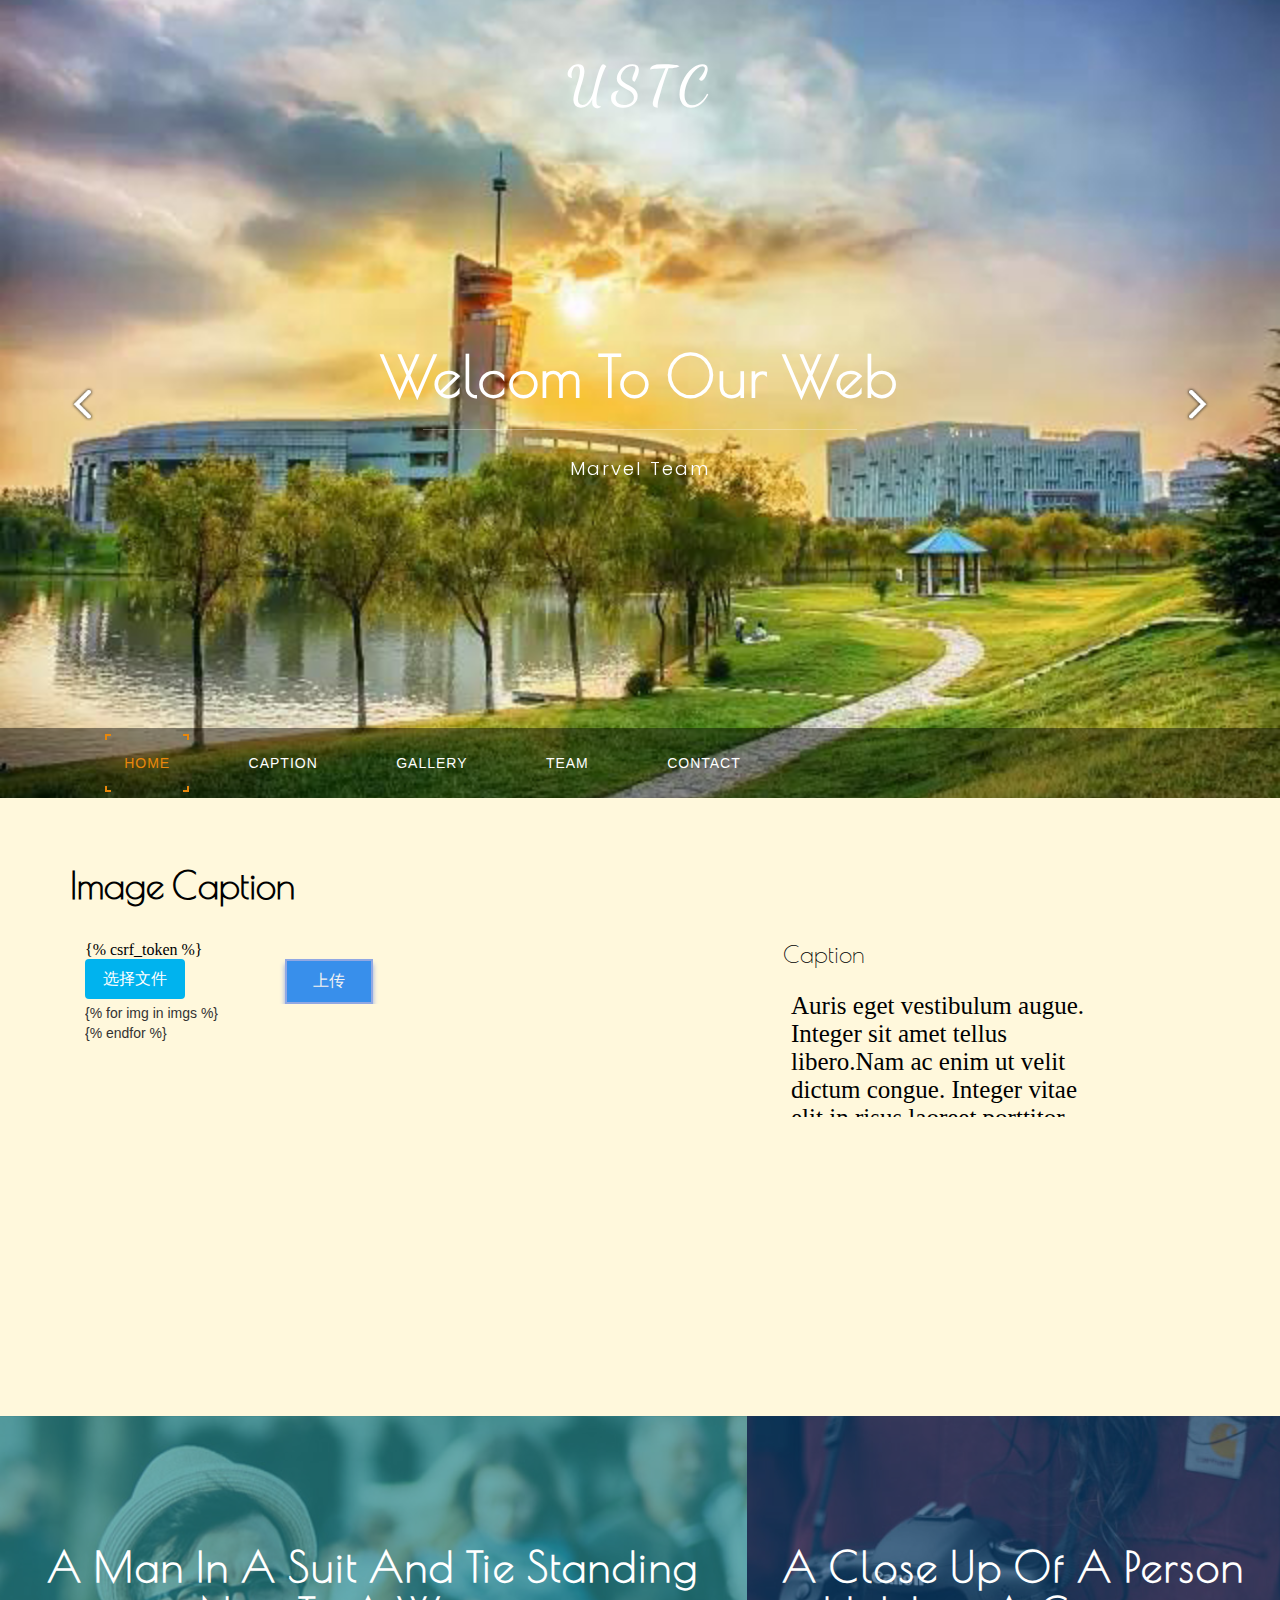
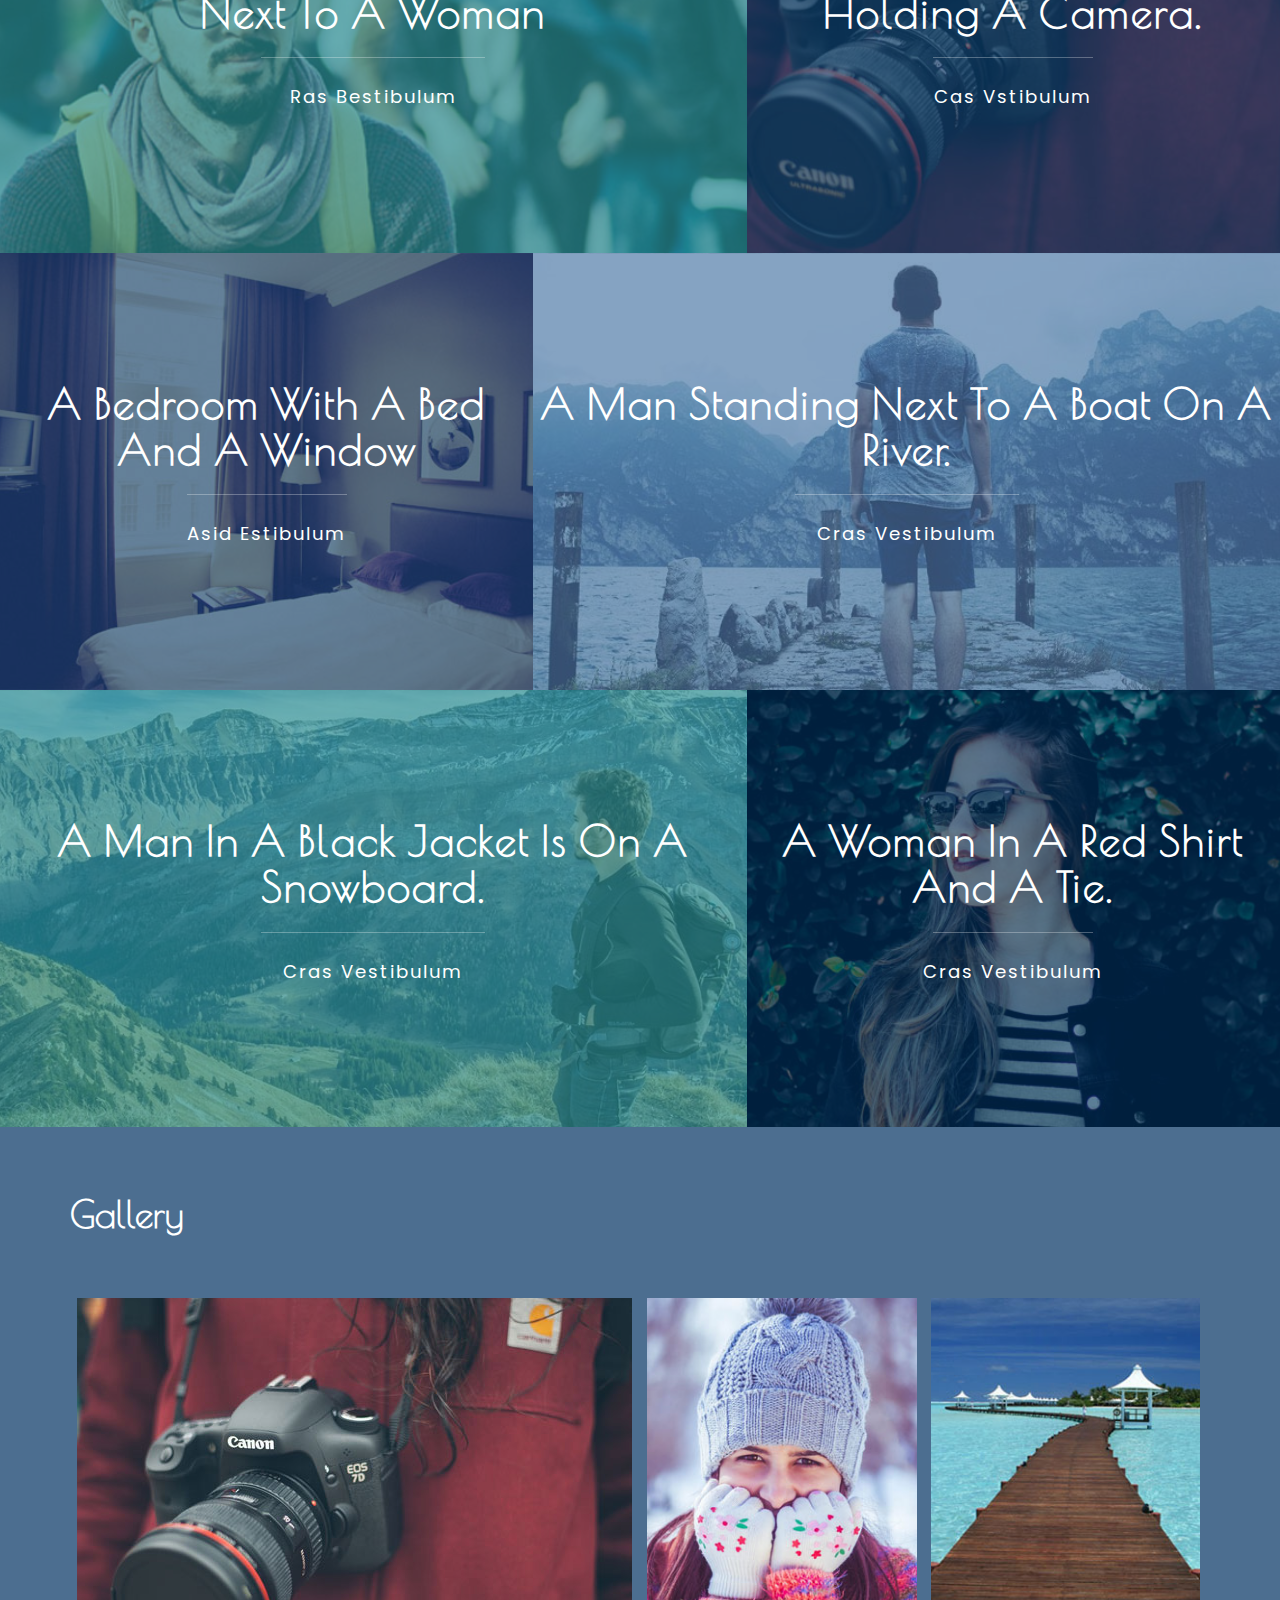
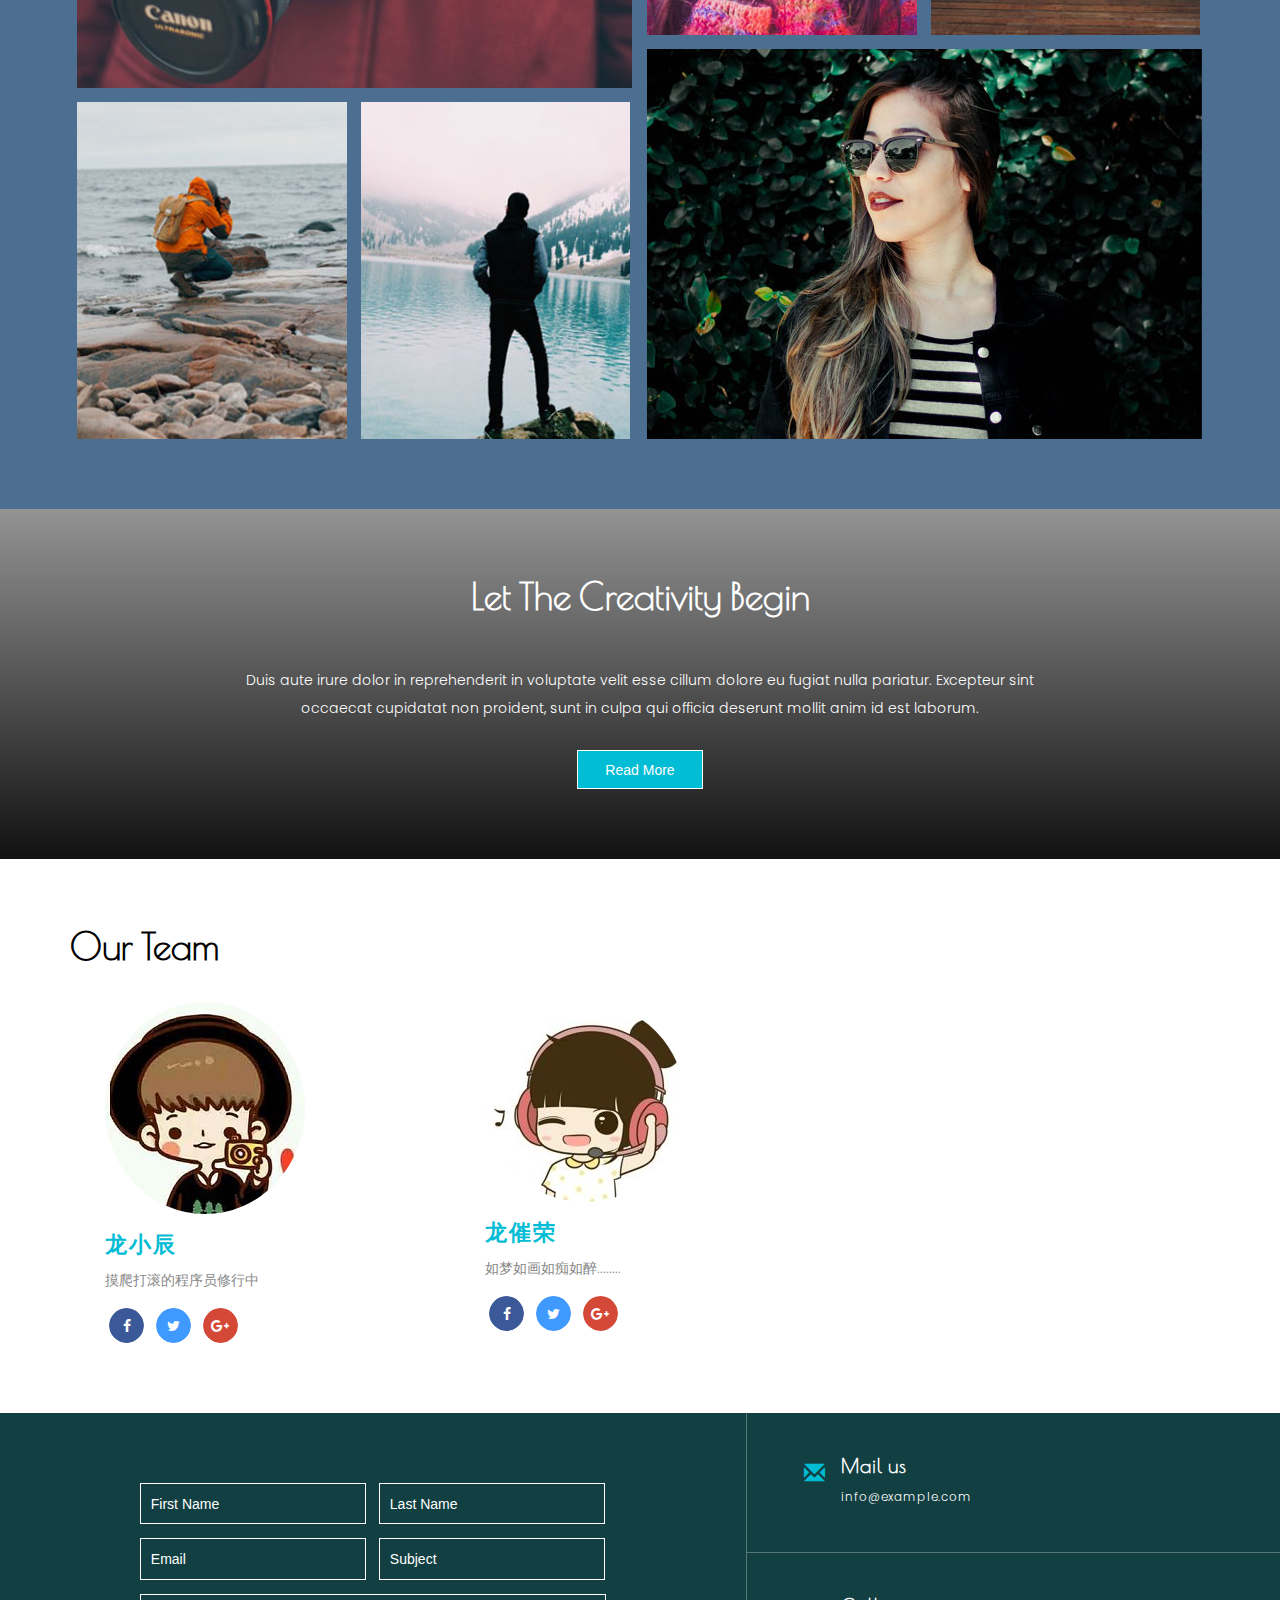
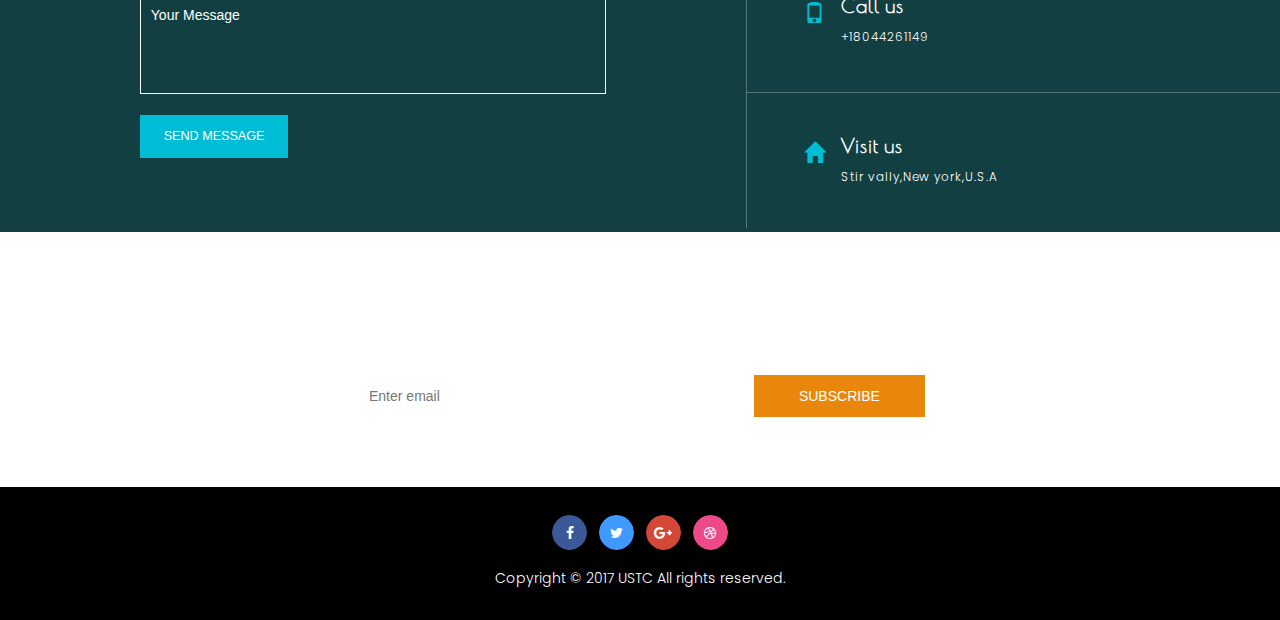
<file: website/templates/index.html>
<!DOCTYPE html>
<html lang="en">
<head>
<title>Home</title>
<!-- custom-theme -->
<meta name="viewport" content="width=device-width, initial-scale=1">
<meta http-equiv="Content-Type" content="text/html; charset=utf-8" />
<meta name="keywords" content="" />
<script type="application/x-javascript"> addEventListener("load", function() { setTimeout(hideURLbar, 0); }, false);
		function hideURLbar(){ window.scrollTo(0,1); } </script>
<!-- //custom-theme -->
<script type="text/javascript" src="../static/js/jquery-1.11.1.min.js"></script>
<!-- stylesheet -->
<link href="../static/css/bootstrap.css" rel="stylesheet" type="text/css" media="all" />
<link href="../static/css/style.css" rel="stylesheet" type="text/css" media="all" />
<!-- //stylesheet -->
<!-- online fonts -->
<link href="http://fonts.googleapis.com/css?family=Poiret+One" rel="stylesheet">
<link href="http://fonts.googleapis.com/css?family=Dancing+Script" rel="stylesheet">
<link href="http://fonts.googleapis.com/css?family=Poppins:300,400,500,600,700" rel="stylesheet">
<!-- //online fonts -->
<!-- font-awesome-icons -->
<link href="../static/css/font-awesome.css" type="text/css" rel="stylesheet">
<!-- //font-awesome-icons -->
</head>
<body>
<div class="agileits_main">
<!-- header -->
<div class="w3_agile_logo">
	<h1 class="text-center"><a href="index.html">USTC</a></h1>
</div>
<!-- banner -->
<div class="w3_banner" >
	<div class="container">
		<div class="slider">
			<div class="callbacks_container">
			   <ul class="rslides callbacks callbacks1" id="slider4">
					<li>	
						<div class="banner_text_w3layouts">
							<h3>Welcom To Our Web</h3>
							<span> </span>
							<p>Marvel Team</p>
						</div>
					</li>
					 <li>	
						<div class="banner_text_w3layouts">
							<h3>Let's Start Image Caption</h3>
							<span> </span>
							<p>Marvel Team</p>
						</div>
					</li>
					 <li>	
						<div  class="banner_text_w3layouts" >
							<h3>Let's do something fun</h3>
							<span> </span>
							<p>Marvel Team</p>
						</div>
					</li>
				</ul>
			</div>
		  <script src="../static/js/responsiveslides.min.js"></script>
		  <script>
				//You can also use "$(window).load(function() {"
				$(function () {
				  // Slideshow 4
				  $("#slider4").responsiveSlides({
					auto: true,
					pager:true,
					nav:true,
					speed: 500,
					namespace: "callbacks",
					before: function () {
					  $('.events').append("<li>before event fired.</li>");
					},
					after: function () {
					  $('.events').append("<li>after event fired.</li>");
					}
				  });

				});
		 	</script>
	   </div>
	</div>   
</div>
<!-- menu -->
<nav class="navbar navbar-inverse ">
	<div class="container">
		<button type="button" class="navbar-toggle" data-toggle="collapse" data-target="#bs-example-navbar-collapse-1">
				<span class="sr-only">Toggle navigation</span>
				<span class="icon-bar"></span>
				<span class="icon-bar"></span>
				<span class="icon-bar"></span>
		</button>
	<div class="collapse navbar-collapse top-nav w3l" id="bs-example-navbar-collapse-1">
		<ul class="nav navbar-nav linkEffects linkHoverEffect_11 custom-menu">
			<li class="agile_active"><a href="index.html" class="scroll"><span>home</span></a></li>
			<li><a href="#about" class="scroll"><span>caption</span></a></li>
			<li><a href="#gallery" class="scroll"><span>gallery </span></a></li>
			<li><a href="#team" class="scroll"><span>team</span></a></li>
			<li><a href="#contact" class="scroll"><span>Contact</span></a></li>
		</ul>
	</div>
	</div>
</nav>
<!-- //menu -->
  </div>	
<!-- //banner -->	

<!-- about -->

<script ype="text/javascript">
   function load(){ 
    $.getJSON("../static/vis.json",function(data){
    var str = data[0].caption
       document.getElementById("caption").innerHTML=str;
       });
    } 
	var t1 = window.setInterval(load,1000); 
    var t2 = window.setInterval("load()",3000); 
</script>

<div style="background:#FFF8DC;">    
<div class="about_agileinfo" id="about">
  <div class="container">
      <h3 class="title">Image Caption</h3>
	  <div class="about_main">
		  <div class="col-md-7 col-sm-7 col-xs-7 ">
			  <iframe src="uploadimg.html" width="600px" height="400px" scrolling="no" frameborder="no"></iframe>
		  </div>
		  <div class="col-md-4 col-sm-4 col-xs-4 about_text_w3l" >
		    <h3>Caption</h3>
          <iframe src="caption.html" width="100%" height="100%" scrolling="no" frameborder="no"></iframe>
			<!--P style="font-size:20px" id="caption">Auris eget vestibulum augue. Integer sit amet tellus libero.Nam ac enim ut velit dictum congue. Integer vitae elit in risus laoreet porttitor non nec enim. Donec nec sapien odio. Nullam dictum, elit maximus vulputate venenatis, neque velit tincidunt mauris, ac facilisis ligula mi et neque. Vivamus ut felis sem. In eget diam lorem. Aliquam tincidunt. Aliquam venenatis  non orci egestas cursus. Phasellus venenatis blandit odio, in tincidunt ex trist.Integer sit amet tellus libero.Nam ac enim ut velit dictum congue. Integer vitae elit in risus laoreet porttitor non nec enim.
			</P-->
		  </div>
		  <div class="clearfix"></div>
	  </div>	  
  </div>
 </div> 
<!-- //about -->
</div>    
    
<!-- home -->
<div class="home_ w3layouts">
 <div class="home_grids_w3">
  <div class="home_main">
	   <div class="col-md-7 col-sm-7 col-xs-7 img1 img-grid">
		   <div class="img_text_w3ls text-center">
				<h4>a man in a suit and tie standing next to a woman</h4>
				<span> </span>
				<p>Ras Bestibulum </p>
			</div>
		</div>
		<div class="col-md-5 img2 col-sm-5 col-xs-5 img-grid">
		    <div class="img_text_w3ls text-center">
				<h4>a close up of a person holding a camera.</h4>
				<span> </span>
				<p>Cas vstibulum </p>
			  </div>
		</div>
		<div class="clearfix"></div>
	</div>
  <div class="home_main">
	   <div class="col-md-5 col-sm-5 col-xs-5 img3 img-grid ">
		    <div class="img_text_w3ls text-center">
				<h4>a bedroom with a bed and a window</h4>
				<span> </span>
				<p>Asid Estibulum </p>
			  </div>
		</div>
	  <div class="col-md-7 col-sm-7 col-xs-7 img4 img-grid">
		    <div class="img_text_w3ls text-center">
				<h4>a man standing next to a boat on a river.</h4>
				<span> </span>
				<p>Cras vestibulum </p>
			</div>
	 </div>
	<div class="clearfix"></div>
  </div>
   <div class="home_main">
	   <div class="col-md-7 col-sm-7 col-xs-7 img-grid  img5">
		  <div class="img_text_w3ls text-center">
				<h4>a man in a black jacket is on a snowboard.</h4>
				<span> </span>
				<p>Cras vestibulum </p>
		  </div>
		 </div>
		<div class="col-md-5 col-sm-5 col-xs-5 img-grid img6">
		  <div class="img_text_w3ls text-center">
				<h4>a woman in a red shirt and a tie.</h4>
				<span> </span>
				<p>Cras vestibulum </p>
		  </div>
		 </div>
		<div class="clearfix"></div>
  </div>
</div>
</div>
<!-- //home -->
    
<!-- gallery -->
<div class="gallery_wthree" id="gallery">
 <div class="container">
      <h3 class="title">gallery</h3>
	  <div class="gallery_grid agileits_w3layouts">
	    <div class="col-md-6  col-sm-6 col-xs-6 grid_w3">
			<div class="grid-1">
				<a class="cm-overlay" href="../static/images/2.jpg">
					<img src="../static/images/2.jpg" alt=" " class="img-responsive" />
					 <div class="w3agile-text w3agile-text-smal1">
						<h5>a close up of a person holding a camera</h5>
					</div>
				</a>
			</div>
			 <div class="sub_grid gallery_w3l">
				   <div class="col-md-6 col-sm-6 col-xs-6 grid-1 grid-c grid_w3l">
						<a class="cm-overlay" href="../static/images/14.jpg">
							<img src="../static/images/14.jpg" alt=" " class="img-responsive" />
							<div class="w3agile-text w3agile-text-small">
								<h5>a man on a beach with a surfboard</h5>
					        </div>
						</a>
					</div>
				   <div class="col-md-6 col-sm-6 col-xs-6 grid-1 grid-b grid_w3l">
					 	<a class="cm-overlay" href="../static/images/13.jpg">
							<img src="../static/images/13.jpg" alt=" " class="img-responsive" />
							<div class="w3agile-text w3agile-text-smal1">
								<h5>a man standing on a snow covered slope</h5>
							</div>
						</a>
					</div>
				   <div class="clearfix"></div>
			 </div>  
        </div>
		<div class="col-md-6 col-sm-6 col-xs-6 grid_w3">
		   <div class="sub_grid">
			   <div class="col-md-6 col-sm-6 col-xs-6 grid-1 grid-c grid_w3l">
          			<a class="cm-overlay" href="../static/images/15.jpg">
						<img src="../static/images/15.jpg" alt=" " class="img-responsive" />
						<div class="w3agile-text w3agile-text-small">
							<h5>a little girl wearing a pink hat and holding a teddy bear</h5>
						</div>
					</a>
			   </div>
			   <div class="col-md-6 col-sm-6 col-xs-6 grid-1 grid-d grid_w3l">
					<a class="cm-overlay" href="../static/images/16.jpg">
						<img src="../static/images/16.jpg" alt=" " class="img-responsive" />
						<div class="w3agile-text w3agile-text-smal1">
							<h5>a beach with a boat on the water</h5>
						</div>
					</a>
				</div>
				 <div class="clearfix"></div>
			   </div>
		    <div class="grid-1 grid-2">
				<a class="cm-overlay" href="../static/images/7.jpg">
					<img src="../static/images/7.jpg" alt=" " class="img-responsive" />
					<div class="w3agile-text w3agile-text-smal1">
							<h5>a woman in a red shirt and a tie</h5>
					</div>
				</a>
		    </div>
		   <div class="clearfix"></div>
		</div>
		<div class="clearfix"></div>
	  </div>	
</div>
</div>
<!-- //gallery -->
<!-- Tooltip -->
<div class="tooltip-content">
	<div class="modal fade features-modal" id="myModal" tabindex="-1" role="dialog" aria-hidden="true">
		<div class="modal-dialog modal-md">
			<div class="modal-content">
				<div class="modal-header">
					<button type="button" class="close" data-dismiss="modal" aria-hidden="true">&times;</button>
					<h2 class="modal-title text-center">candid</h2>
				</div>
				<div class="modal-body">
					<img src="../static/images/7.jpg" alt="image">
					<p>Fusce et congue nibh, ut ullamcorper magna. Donec ac massa tincidunt, fringilla sapien vel, tempus massa. Vestibulum felis leo, tincidunt sit amet tristique accumsan. In vitae dapibus metus. Donec nec massa non nulla mattis aliquam egestas et mi.</p>
				</div>
			</div>
		</div>
	</div>
</div>
<!-- //Tooltip -->
<!-- section -->
<div class="w3layouts-section" id="blog">
	<div class="container">   
		<h3 class="title">Let the creativity Begin</h3> 
		<p>Duis aute irure dolor in reprehenderit in voluptate velit esse cillum dolore eu fugiat nulla pariatur. Excepteur sint occaecat cupidatat non proident, sunt in culpa qui officia deserunt mollit anim id est laborum.</p>
		<a href="#myModal" class="agilebtn" data-toggle="modal" data-target="#myModal"><span>Read More</span></a>
	</div>
</div>
<!-- //section --> 
<!--team -->
<div class="team agileits-w3layouts" id="team">
	<div class="container">
		<h3 class="title">our Team</h3>  
		<div class="team-w3ls">
			<div class="col-md-4 col-sm-4 col-xs-4 team-grid w3_agileits">
				<img class="img-w3l t1-wthree img-responsive" src="../static/images/t1.jpg" alt="">
				<h5>龙小辰</h5>
				<p>摸爬打滚的程序员修行中</p>
				<div class="social-icons">
					<ul>
						<li><a href="#" class="fa fa-facebook icon icon-border facebook"> </a></li>
						<li><a href="#" class="fa fa-twitter icon icon-border twitter"> </a></li>
						<li><a href="#" class="fa fa-google-plus icon icon-border googleplus"> </a></li>
					</ul>
					<div class="clearfix"> </div>
				</div> 
			</div>
			<div class="col-md-4 col-sm-4 col-xs-4 team-grid w3_agileits t2">
				<img class="img-w3l t1-wthree img-responsive" src="../static/images/t2.jpg" alt="">
				<h5>龙催荣</h5>
				<p>如梦如画如痴如醉........</p>
				<div class="social-icons">
					<ul>
						<li><a href="#" class="fa fa-facebook icon icon-border facebook"> </a></li>
						<li><a href="#" class="fa fa-twitter icon icon-border twitter"> </a></li>
						<li><a href="#" class="fa fa-google-plus icon icon-border googleplus"> </a></li>
					</ul>
					<div class="clearfix"> </div>
				</div> 
			</div>
			<!--div class="col-md-4 col-sm-4 col-xs-4 w3_agileits team-grid">
				<img class="img-w3l t1-wthree img-responsive" src="../static/images/t3.jpg" alt="">
				<h5>Davidson</h5>
				<p>Lorem ipsum dolor sit amet.Cras rutrum iaculis enim, non convallis felis mattis.</p>
				<div class="social-icons agile">
					<ul>
						<li><a href="#" class="fa fa-facebook icon icon-border facebook"> </a></li>
						<li><a href="#" class="fa fa-twitter icon icon-border twitter"> </a></li>
						<li><a href="#" class="fa fa-google-plus icon icon-border googleplus"> </a></li>
					</ul>
					<div class="clearfix"> </div>
				</div> 
			</div-->
			<div class="clearfix"> </div>
		</div>   
	</div>
</div>
<!-- //team--> 
<!-- contact --> 
<div class="contact-w3-agileits" id="contact">
	<div class="contact-main">
		<div class="col-md-7 col-sm-7 col-xs-7 contact-right-w3l">
			<form action="#" method="post">
				<input type="text" class="name" name="name" placeholder="First Name" required="">
				<input type="text" class="name" name="name" placeholder="Last Name" required="">
				<input type="email" class="name" name="name" placeholder="Email" required="">
				<input type="text" class="name" name="name" placeholder="Subject" required="">
				<textarea placeholder="Your Message" required=""></textarea>
				<input type="submit" value="SEND MESSAGE">
			</form>
		</div>
		<div class="col-md-5 col-sm-5 col-xs-5 contact-left-w3ls">
			<div class="mail contact-grid-agileinfo">
				<div class="col-md-1 col-sm-2 col-xs-2 contact-icon-wthree">
					<span class="glyphicon glyphicon-envelope" aria-hidden="true"></span>
				</div>
				<div class="col-md-11 col-sm-9 col-xs-9 contact-text-agileinfo">
					<h4>Mail us</h4>
					<p><a href="mailto:info@example.com">info@example.com</a></p>
				</div>
				<div class="clearfix"></div>
			</div>
			<div class="call contact-grid-agileinfo">
				<div class="col-md-1 col-sm-2 col-xs-2 contact-icon-wthree">
					<span class="glyphicon glyphicon-phone" aria-hidden="true"></span>
				</div>
				<div class="col-md-11 col-sm-9 col-xs-9 contact-text-agileinfo">
					<h4>Call us</h4>
					<p>+18044261149</p>
				</div>
				<div class="clearfix"></div>
			</div>
			<div class="visit contact-grid-agileinfo">
				<div class="col-md-1 col-sm-2 col-xs-2 contact-icon-wthree">
					<span class="glyphicon glyphicon-home" aria-hidden="true"></span>
				</div>
				<div class="col-md-11 col-sm-9  col-xs-9 contact-text-agileinfo">
					<h4>Visit us</h4>
					<p>Stir vally,New york,U.S.A</p>
				</div>
				<div class="clearfix"></div>
			</div>
		</div>
		<div class="clearfix"></div>
  </div>
</div>	
<!-- //contact --> 
<!-- subscribe -->
<div class="subscribe w3_agile">
 <div class="container">
    <h3 class="title text-center">subscribe</h3>
	<div class="subscribe-wthree">
		<form action="#" method="post">
			<input type="email" placeholder="Enter email" required=""> 
			<input type="submit" value="subscribe" class="botton">
		</form> 
	</div>
 </div>	
</div>
<!-- //subscribe --> 
<!-- copy-right -->
<div class="copy-right agileits-w3layouts">
	<div class="container">
		<div class="social-icons agileits">
     		<ul>
				<li><a href="#" class="fa fa-facebook icon icon-border facebook"> </a></li>
				<li><a href="#" class="fa fa-twitter icon icon-border twitter"> </a></li>
				<li><a href="#" class="fa fa-google-plus icon icon-border googleplus"> </a></li>
				<li><a href="#" class="fa fa-dribbble icon icon-border dribbble"> </a></li>
			</ul>
			<div class="clearfix"> </div>
		</div> 
		<p>Copyright &copy; 2017 USTC All rights reserved.</p>	
	</div>
</div>
<!-- //copy-right -->
<!-- Gallery-plugin -->
<script src="../static/js/jquery.mobile.custom.min.js"></script>
<script src="../static/js/jquery.cm-overlay.js"></script>
		<script>
			$(document).ready(function(){
				$('.cm-overlay').cmOverlay();
			});
		</script>
<!-- //Gallery-plugin -->
<!-- start-smooth-scrolling -->
<script type="text/javascript" src="../static/js/move-top.js"></script>
<script type="text/javascript" src="../static/js/easing.js"></script>
<script type="text/javascript">
		jQuery(document).ready(function($) {
			$(".scroll").click(function(event){		
				event.preventDefault();
		
		$('html,body').animate({scrollTop:$(this.hash).offset().top},1000);
			});
		});
</script>
<script src="../static/js/SmoothScroll.min.js"></script>
<!-- //end-smooth-scrolling -->	
<!-- smooth-scrolling-of-move-up -->
<script type="text/javascript">
	$(document).ready(function() {
		/*
		var defaults = {
			containerID: 'toTop', // fading element id
			containerHoverID: 'toTopHover', // fading element hover id
			scrollSpeed: 1200,
			easingType: 'linear' 
		};
		*/
		$().UItoTop({ easingType: 'easeOutQuart' });
	});
</script>
<script type="text/javascript" src="../static/js/bootstrap.js"></script>
</body>
</html>
</file>
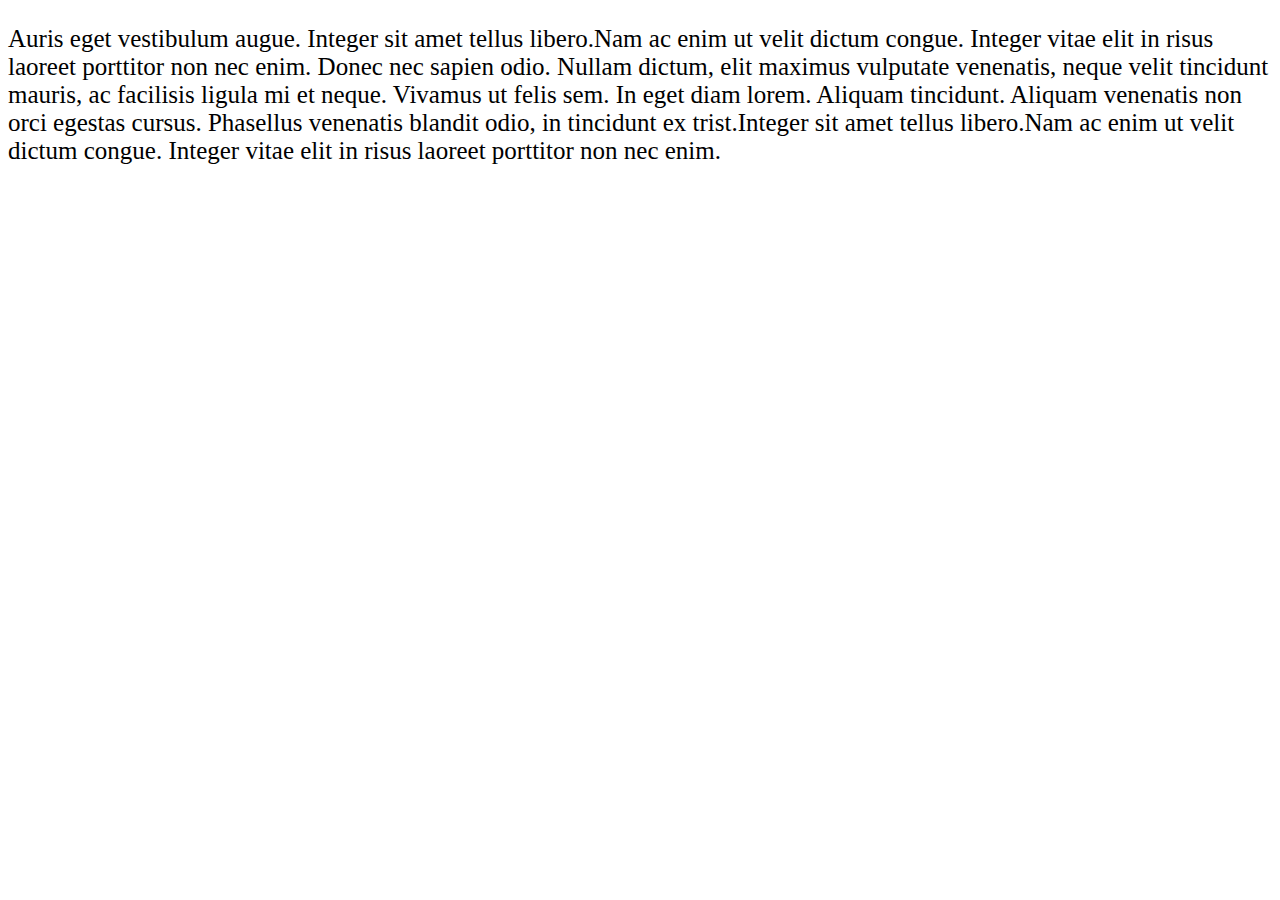
<file: website/templates/caption.html>
<!DOCTYPE html>
<html lang="en">
<head>
    <meta charset="UTF-8">
    <title>caption</title>
    <script type="text/javascript" src="../static/js/jquery-1.11.1.min.js"></script>
<script ype="text/javascript">
   function load(){
    $.getJSON("../static/vis.json",function(data){
    var str = data[0].caption
       document.getElementById("caption").innerHTML=str;
       });
    }
    var t1 = window.setInterval(load,1000);
    var t2 = window.setInterval("load()",3000);
</script>
</head>
<body>
    <P style="font-size:25px" id="caption">Auris eget vestibulum augue. Integer sit amet tellus libero.Nam ac enim ut velit dictum congue. Integer vitae elit in risus laoreet porttitor non nec enim. Donec nec sapien odio. Nullam dictum, elit maximus vulputate venenatis, neque velit tincidunt mauris, ac facilisis ligula mi et neque. Vivamus ut felis sem. In eget diam lorem. Aliquam tincidunt. Aliquam venenatis  non orci egestas cursus. Phasellus venenatis blandit odio, in tincidunt ex trist.Integer sit amet tellus libero.Nam ac enim ut velit dictum congue. Integer vitae elit in risus laoreet porttitor non nec enim.
    </P>
</body>
</html>
</file>
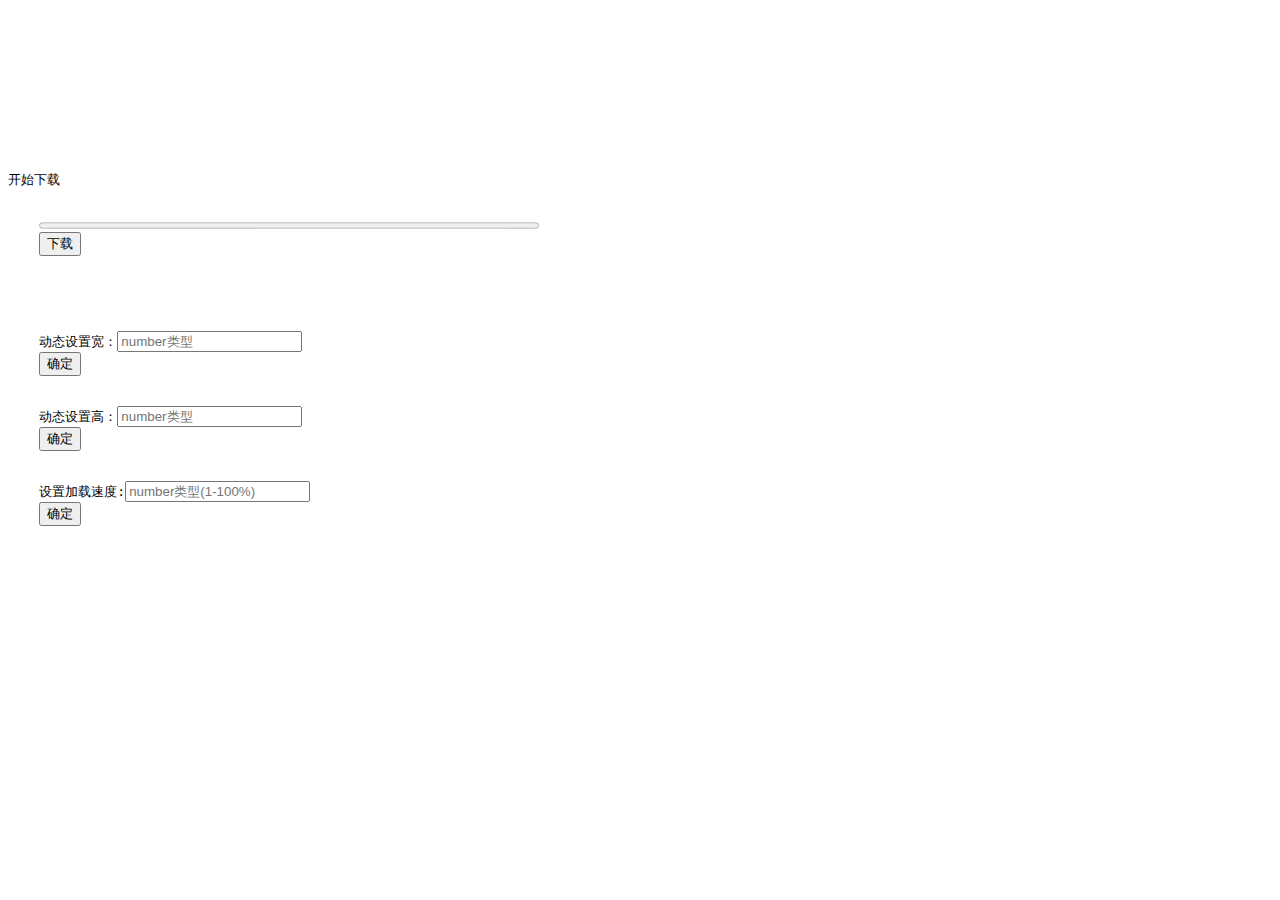
<file: website/templates/progessbar.html>
<pre name="code" class="html"><!DOCTYPE html>  
    <html>  
    <head>  
        <meta http-equiv="Content-Type" content="text/html; charset=utf-8" /> 
        <title> progress元素的使用</title>  
        <style>  
      
        </style>  
    </head>  
      
      
    <p id="pTip">开始下载</p>  
    <progress value="0" max="100" id="proDownFile" style="width: 500px"></progress>  
    <input type="button" value="下载" onclick="Btn_Click(1000);">  
      
      
    <script type="text/javascript">  
      
        var intValue = 0;  
        var intTimer;  
        var objPro = document.getElementById('proDownFile');  
        var objTip = document.getElementById('pTip');  
        //定时事件  
        function Interval_handler() {  
            intValue++;  
            objPro.value = intValue;  
            if (intValue >= objPro.max) {  
                clearInterval(intTimer);  
                objTip.innerHTML = "下载完成";  
            } else {  
                objTip.innerHTML = "正在下载" + intValue + "%";  
            }  
        }  
        //设置时间  
        function Btn_Click(time) {  
            var progress = document.getElementById('proDownFile');  
            intValue = progress.value  
      
            if (intValue == objPro.max) {  
                reset()  
            }  
            else {  
                intTimer = setInterval(Interval_handler, time);  
            }  
      
        }  
        //设置进度条的宽度  
        function setProgressWidth() {  
            var progress = document.getElementById('proDownFile');  
            var width = document.getElementById('width');  
            var newWidth = width.value  
            if (newWidth.length == 0) {  
                alert("不能为空");  
            } else {  
                if(!isNaN( newWidth ) ){  
                    progress.style.width = newWidth + "px"  
                }  
                else{  
                    alert("请输入数字类型")  
                }  
      
            }  
      
      
        }  
        //设置进度条的高度  
        function setProgressHeight() {  
            var progress = document.getElementById('proDownFile');  
            var height = document.getElementById('height');  
            var newHeight = height.value  
      
            if (newHeight.length == 0) {  
                alert("不能为空");  
            } else {  
                if(!isNaN( newHeight ) ){  
                    progress.style.height = newHeight + "px"  
                }  
                else{  
                    alert("请输入数字类型")  
                }  
      
            }  
      
      
        }  
        //设置间隔时间  
        function setTimer() {  
            var time = document.getElementById('speed');  
            var newTimer = time.value  
      
            if (newTimer.length == 0) {  
                alert("不能为空");  
            }  
            else {  
                if(!isNaN( newTimer ) ){  
                    if (newTimer <= 0 || newTimer > 100) {  
                        alert("请设置1-100%之内的数")  
      
                    } else {  
                        Btn_Click(1000 - newTimer * 10);  
                    }  
                }  
                else{  
                    alert("请输入数字类型")  
                }  
      
      
            }  
      
      
        }  
        //重新下载  
        function reset() {  
            intValue = 0;  
            var progress = document.getElementById('proDownFile');  
            intTimer = setInterval(Interval_handler, 1000);  
        }  
      
    </script>  
    <br>  
    动态设置宽：<input type="" id="width" placeholder="number类型">  
    <button onclick="setProgressWidth()">确定</button>  
    <br>  
    动态设置高：<input type="" id="height" placeholder="number类型">  
    <button onclick="setProgressHeight()">确定</button>  
    <br>  
    设置加载速度:<input type="" id="speed" placeholder="number类型(1-100%)">  
    <button onclick="setTimer()">确定</button>  
      
    </body>  
    </html>
</file>
<file: website/static/css/style.css>
/*-- Reset Code --*/
body { 
	padding: 0;
	margin: 0;
	background: #FFF;
	font-family: 'Open Sans', sans-serif;
}
body a {
	transition: 0.5s all;
	-webkit-transition: 0.5s all;
	-moz-transition: 0.5s all;
	-o-transition: 0.5s all;
	-ms-transition: 0.5s all;
	text-decoration: none;
}
body a:hover {
	text-decoration: none;
}

body a:focus, a:hover {
	text-decoration: none;
	outline:none;
}
input[type="button"], input[type="submit"], button.btn {
	-webkit-transition: 0.5s all;
	-moz-transition: 0.5s all;
	-o-transition: 0.5s all;
	-ms-transition: 0.5s all;
	transition: 0.5s all;
}
h1, h2, h3, h4, h5, h6 {
	margin: 0;
	padding: 0;
	font-family: 'Poiret One', cursive;
}
ul {
	margin: 0;
	padding: 0;
}
label {
	margin: 0;
}
.text-center {
	text-align: center;
}
/*-- //Reset-Code --*/
p {
	margin: 0;
	font-family: 'Poppins', sans-serif;
	font-weight: 300;
	line-height: 2;
	font-size: 1em;
	color:#888;
}
/*-- header styling starts here --*/
.agileits_main{
	background:url(../images/1.jpg) no-repeat center;
	background-size:cover;
	-webkit-background-size:cover;
	-moz-background-size:cover;
	-o-background-size:cover;
	-ms-background-size:cover;
}
.w3_agile_logo{
	padding: 4em 0 0;
}
.w3_agile_logo h1 a{
	font-size: 1.5em;
	letter-spacing: 6px;
	color:#fff;
	position: relative;
	text-decoration: none;
	font-weight: 600;
	text-transform: capitalize;
	font-family: 'Dancing Script', cursive;
}
/*-- banner --*/
.banner_text_w3layouts {
    text-align: center;
    padding: 16.5em 0;
}
.banner_text_w3layouts h3 {
	color: #fff;
	font-size: 4em;
	margin: 0;
	font-weight: 700;
	text-transform: capitalize;
	letter-spacing: 2px;
}
.banner_text_w3layouts span {
    width: 38%;
    height: 1px;
    background: rgba(255, 255, 255, 0.29);
    display: inline-block;
    margin: 1.5em 0 0.5em;
}
.banner_text_w3layouts p {
	color: #fff;
	font-size: 1.3em;
	margin: 0.5em;
	letter-spacing: 2px;
	text-transform: capitalize;
	font-weight: 300;
}
.w3-button a{
	color: #fff;
	padding: 0.8em 2em;
	text-decoration: none;
	margin: 0;
	font-size: 1em;
	border: 2px solid #FFC107;
	background:none;
	font-weight: 700;
	text-transform: uppercase;
}
.w3-button a:hover{
	color:  #FFC107;
	border-color:#fff;
}
.w3-button {
    position: relative;
    margin: 0;
    padding: 1em;
    z-index: 1;
}
/*-- slider --*/
#slider2,#slider3 {
	box-shadow: none;
	-moz-box-shadow: none;
	-webkit-box-shadow: none;
	margin: 0 auto;
}
.rslides_tabs li:first-child {
	margin-left: 0;
}
.rslides_tabs .rslides_here a {
	background: rgba(255,255,255,.1);
	color: #fff;
	font-weight: bold;
}
.events {
	list-style: none;
}
.callbacks_container {
	position: relative;
	float: left;
	width: 100%;
}
.callbacks {
	position: relative;
	list-style: none;
	overflow: hidden;
	width: 100%;
	padding: 0;
	margin: 0;
}
.callbacks li {
	position: absolute;
	width: 100%;
}
.callbacks img {
	position: relative;
	z-index: 1;
	height: auto;
	border: 0;
}
.callbacks .caption {
	display: block;
	position: absolute;
	z-index: 2;
	font-size: 20px;
	text-shadow: none;
	color: #fff;
	left: 0;
	right: 0;
	padding: 10px 20px;
	margin: 0;
	max-width: none;
	top: 10%;
	text-align: center;
}
.callbacks_nav {
    position: absolute;
    -webkit-tap-highlight-color: rgba(0,0,0,0);
    bottom: 50%;
    left: 0;
    z-index: 3;
    text-indent: -9999px;
    overflow: hidden;
    text-decoration: none;
    background: url(../images/prev.png) right 0px;
    width: 25px;
    height: 35px;
    background-size: cover;
}
.callbacks_nav:hover{
	opacity: 0.3;
}
.callbacks_nav.next {
    left: auto;
    background: url(../images/next.png) left 0px;
    right: 0;
    background-size: cover;
}
.callbacks_nav.prev {
    right: auto;
    left: 0;
}
 #slider3-pager a {
	display: inline-block;
}
#slider3-pager span{
	float: left;
}
#slider3-pager span{
	width:100px;
	height:15px;
	background:#fff;
	display:inline-block;
	border-radius:30em;
	opacity:0.6;
}
#slider3-pager .rslides_here a {
	background: #FFF;
	border-radius:30em;
	opacity:1;
}
#slider3-pager a {
	padding: 0;
}
#slider3-pager li{
	display:inline-block;
}
.rslides {
	position: relative;
	list-style: none;
	overflow: hidden;
	width: 100%;
	padding: 0;
}
.rslides li {
	-webkit-backface-visibility: hidden;
	position: absolute;
	display:none;
	width: 100%;
	left: 0;
	top: 0;
}
.rslides li{
	position: relative;
	display: block;
	float: left;
}
.rslides img {
	height: auto;
	border: 0;
 }
.callbacks_tabs{
	list-style: none;
	position: absolute;
	top: 90%;
	left: 48%;
	padding: 0;
	margin: 0;
	display: block;
	z-index: 999;
}
.slider-top span{
	font-weight:600;
}
.callbacks_tabs li{
    display: none;
    margin: 0;
}
.callbacks_tabs a{
 visibility: hidden;
}
.callbacks_tabs a:after {
	content: "\f111";
	font-size: 0;
	font-family: FontAwesome;
	visibility: visible;
	display: block;
	height: 10px;
	width: 10px;
	display: inline-block;
	background: rgba(255, 255, 255, 0.14);
	border: 2px solid #ffffff;
	border-radius: 50%;
	-webkit-border-radius: 50%;
	-o-border-radius: 50%;
	-moz-border-radius: 50%;
	-ms-border-radius: 50%;
}
.callbacks_here a:after{
    background: #ff5301;
    border: 2px solid #ff5301;
}
/*-- //slider --*/
/*-- header --*/
.navbar-inverse {
    background: rgba(0, 0, 0, 0.44);
    border: none;
    margin: 0;
    border-radius: 0px;
}

.top-nav ul li a {
    padding: 1.8em;
    margin: 0 1em;
    text-transform: uppercase;
    font-size: 1em;
    letter-spacing: 1px;
}
.navbar-inverse .navbar-nav > li > a {
    color: #fff;
}
/*-- menu --*/
span.menu {
	display: none;
}
.navbar-inverse .navbar-nav > .active > a, .navbar-inverse .navbar-nav > .active > a:hover, .navbar-inverse .navbar-nav > .active > a:focus {
	color: #fff;
	background-color: transparent;
}
.linkHoverEffect_11 a {
	margin:0;
	position: relative;
	overflow: hidden;
	display: inline-block;
	-moz-transition: ease-out 0.3s;
	-o-transition: ease-out 0.3s;
	-webkit-transition: ease-out 0.3s;
	transition: ease-out 0.3s;
}
.linkHoverEffect_11 a span::before{
	background: transparent;
	width: 6px;
	height: 6px;
	content: "";
	position: absolute;
	left: 0;
	top: 0;
	border-top: 2px solid #e8870b;
	border-left: 2px solid #e8870b;
	-moz-transition: 0.3s;
	-o-transition: 0.3s;
	-webkit-transition: 0.3s;
	transition: 0.3s;
	opacity: 0;
}
.linkHoverEffect_11 a span::after {
	background: transparent;
	width: 6px;
	height: 6px;
	content: "";
	position: absolute;
	right: 0;
	bottom: 0;
	border-right: 2px solid #e8870b;
	border-bottom: 2px solid #e8870b;
	-moz-transition: 0.3s;
	-o-transition: 0.3s;
	-webkit-transition: 0.3s;
	transition: 0.3s;
	opacity: 0;
}
.linkHoverEffect_11 a::before {
    background: transparent;
    width: 6px;
    height: 6px;
    content: "";
    position: absolute;
    right: 0;
    top: 0;
    border-right: 2px solid #e8870b;
    border-top: 2px solid #e8870b;
    -moz-transition: 0.3s;
    -o-transition: 0.3s;
    -webkit-transition: 0.3s;
    transition: 0.3s;
    opacity: 0;
}
.linkHoverEffect_11 a::after {
	background: transparent;
	width: 6px;
	height: 6px;
	content: "";
	position: absolute;
	left: 0;
	bottom: 0;
	border-left: 2px solid #e8870b;
	border-bottom: 2px solid #e8870b;
	-moz-transition: 0.3s;
	-o-transition: 0.3s;
	-webkit-transition: 0.3s;
	transition: 0.3s;
	opacity: 0;
}
.top-nav .linkHoverEffect_11 li  a:hover,.top-nav .linkHoverEffect_11 li.agile_active  a {
	color: #e8870b;
}
.linkHoverEffect_11 a:hover::before,li.agile_active  a::before {
	opacity: 1;
	right: 6px;
	top: 6px;
}
.linkHoverEffect_11 a:hover::after,li.agile_active  a::after {
	opacity: 1;
	left: 6px;
	bottom: 6px;
}
.linkHoverEffect_11 a:hover span::before,li.agile_active  a span::before{
	opacity: 1;
	left: 6px;
	top: 6px;
}
.linkHoverEffect_11 a:hover span::after,li.agile_active  a span::after {
	opacity: 1;
	right: 6px;
	bottom: 6px;
}
/*-- //header --*/
/*-- home --*/
.home_grids_w3,.grid_w3l {
	padding:0;
 }
.gallery_grid {
	margin: 2em 0 0;
}
.grid_w3l img {
	width:100%;
}
.img1,.img2,.img3,.img4,.img5,.img6{
	padding:0;
	background-size: cover !important;
}
.img1 {
	background: url(../images/4.jpg) center;
}
 .img2 {
	background: url(../images/2.jpg) center;
}
.img3 {
	background: url(../images/3.jpg) center;
}
.img4 {
	background: url(../images/5.jpg) center; 
}
.img5 {
	background: url(../images/6.jpg) center;
}
.img6 {
	background: url(../images/7.jpg) center;
}
.img_text_w3ls {
    padding: 9.15em 0;
	transition: 0.5s all;
	-webkit-transition: 0.5s all;
	-moz-transition: 0.5s all;
	-o-transition: 0.5s all;
	-ms-transition: 0.5s all;
	background: rgba(78, 54, 54, 0.85);
}
.img5 .img_text_w3ls,.img1 .img_text_w3ls{
	background:rgba(40, 141, 145, 0.69);
}
.img2 .img_text_w3ls,.img3 .img_text_w3ls,.img6 .img_text_w3ls{
	background: rgba(0, 51, 102, 0.6);
}
.img4 .img_text_w3ls{
	background:rgba(51, 102, 153, 0.6)
}
.img_text_w3ls h4 {
	color: #fff;
	font-size: 3em;
	margin: 0;
	font-weight: 700;
	text-transform: capitalize;
	letter-spacing: 2px;
}
.img_text_w3ls span {
    width: 30%;
    height: 1px;
    background: rgba(255, 255, 255, 0.29);
    display: inline-block;
    margin: 1.5em 0 0.5em;
	transition: 0.5s all;
	-webkit-transition: 0.5s all;
	-moz-transition: 0.5s all;
	-o-transition: 0.5s all;
	-ms-transition: 0.5s all;
}
.img-grid:hover .img_text_w3ls span {
    width: 50%;
}
.img_text_w3ls p {
	color: #fff;
	font-size: 1.3em;
	margin: 0.5em;
	letter-spacing: 2px;
	text-transform: capitalize;
	font-weight: 400;
}
.img-grid:hover .img_text_w3ls {
    background: rgba(43, 91, 162, 0.2);
}
/*-- //home --*/
/*-- about --*/
.about_agileinfo,.gallery_wthree ,.team,.subscribe,.w3layouts-section {
	padding:5em 0;
}
h3.title {
    font-size: 2.6em;
    text-transform: capitalize;
    font-weight: 600;
    color: #fff;
	padding: 0 0 1em;
	line-height:1
}
.about_agileinfo h3 ,.team h3{
	color:#000;
}
.about_agileits {
	background: url(../images/5.jpg) center;
	background-size: cover;
	min-height: 300px;
}
.about_main h4 {
    font-size: 2em;
    color: #000;
    font-weight: 600;
}
.about_text_w3l {
    padding: 0em 2em;
    margin-left: 20px
}
.about_text_w3l h4 {
    font-size: 1.5em;
    color: #000;
    font-weight: 600;
	padding-bottom: 1em;

}
/*-- //about --*/
/*-- gallery --*/
.gallery_wthree{
	background:#4c6e90;
}
.grid-2.grid_w3l {
	margin-top: 1em;
}
.grid_w3 {
    padding: 0 0.5em;
}
.sub_grid.gallery_w3l,.grid-2 {
    margin-top: 1em;
}
.grid-1 a {
    display: block;
    overflow: hidden;
    position: relative;
}
.grid-1:hover .w3agile-text{
    bottom: 0%;
}
.w3agile-text {
	background: rgba(0, 0, 0, 0.58);
	position: absolute;
	width: 100%;
	height: 100%;
	bottom: -100%;
	left: 0;
	-webkit-transition: all 0.5s;
	-moz-transition: all 0.5s;
	-o-transition: all 0.5s;
	-ms-transition: all 0.5s;
	transition: all 0.5s;
}
.grid-1 .w3agile-text h5 {
	font-size: 2.5em;
	color: #fff;
	text-align: center;
	padding: 5.02em 0;
}
.w3agile-text.w3agile-text-small h5,.grid_w3l .w3agile-text h5{
	font-size: 2em;
	padding: 5.5em 0;
}
.grid_w3l {
    width: 48.5%;
}
.grid-c.grid_w3l {
    margin-right: 1em;
}
a.agilebtn {
	font-size: 1em;
	color: #fff; 
	background: #00BCD4;
	padding: 0.7em 2em;
	display: inline-block; 
	outline:none;
	margin-top: 1em; 
	-webkit-transition: all 0.5s;
	-moz-transition: all 0.5s;
	-o-transition: all 0.5s;
	-ms-transition: all 0.5s;
	transition: all 0.5s;
	position: relative;
} 
.agilebtn::before{
	content: '';
	position: absolute;
	top: 0;
	left: 0;
	width: 100%;
	height: 100%;
	z-index: 1;
	border: 1px solid #fff;
	-webkit-transition: all 0.3s;
	-moz-transition: all 0.3s;
	-ms-transition: all 0.5s;
	-o-transition: all 0.3s;
	transition: all 0.3s;
}
.agilebtn:hover::before{
	opacity: 0;
	-webkit-transform: scale(1.2,1.2);
	-moz-transform: scale(1.2,1.2);
	-o-transform: scale(1.2,1.2);
	-ms-transform: scale(1.2,1.2);
	transform: scale(1.2,1.2);
}
.agilebtn::after{
	content: '';
	position: absolute;
	top: 0;
	left: 0;
	width: 100%;
	height: 100%;
	z-index: 1;
	opacity: 0;
	background:transparent;
	-webkit-transition: all 0.3s;
	-moz-transition: all 0.3s;
	-o-transition: all 0.3s;
	-ms-transition: all 0.5s;
	transition: all 0.3s;
	-webkit-transform: scale(0.5,0.5);
	-moz-transform: scale(0.5,0.5);
	-o-transform: scale(0.5,0.5);
	-ms-transform: scale(0.5,0.5);
	transform: scale(0.5,0.5);
}
.agilebtn:hover::after{
     opacity: 1 ;
	-webkit-transform: scale(1,1);
	-moz-transform: scale(1,1);
	-o-transform: scale(1,1);
	-ms-transform: scale(1,1);
	transform: scale(1,1);
}
/*lightbox*/
/* overlay - centered modal dialog*/
.overlay-visible{
    overflow:hidden !important;
}
#cm-overlay-mask,#cm-wrap{
    position: fixed;
    left: 0;
    top: 0;
    width:100%;
    height:100%;
    z-index: 9991;
    text-align:center;
/* IE<9 support hack */
}
/* chrome bug fix causing overlay-mask to not appear 
@media screen and (-webkit-min-device-pixel-ratio:0) {
#cm-overlay-mask
{
    overflow:scroll;
}
#cm-overlay-mask::-webkit-scrollbar
{
    width:0px; 
}}*/
#cm-wrap
{
    visibility:hidden;
    white-space:nowrap;
}
#cm-wrap *
{
    -webkit-touch-callout: none;
    -webkit-user-select: none;
    -moz-user-select: none;
    
}
#cm-wrap .cm-box,
#cm-wrap .cm-scale
{
    white-space:normal;
    vertical-align:middle;
    position:relative;
    display:inline-block;

}
#cm-wrap .cm-scale
{
    height:100%;
    line-height:100%;
    width:0;
}
#cm-wrap .cm-box img,
#cm-wrap .cm-box iframe
{
    display:block;
}

/* customise mask colour */
#cm-overlay-mask
{
    background-color:#000000;
}
/* customise loader GIF */
#cm-wrap
{
    background:none;
}
#cm-wrap.cm-loaded
{
    background-image:none;
}
/* overlay border and shadow */
#cm-overlay
{
    -webkit-box-shadow: 0 0 90px #000;
    -khtml-box-shadow:0 0 90px 5px #000;
    -moz-box-shadow:0 0 90px 5px #000;
    box-shadow:0 0 90px 5px #000;
    /**/
    opacity:0;
    z-index:9992;
}
/* close link style */
#cm-wrap #cm-close
{
    display:block;
	height: 61px;
    width: 59px;
    position:absolute;
    right:0;
    top:0;
    background:transparent url(../images/close.png) scroll no-repeat center;
    cursor:pointer;
    z-index:9993;
    text-indent:-999em;
    opacity:0.5;
}
/* prev and next buttons */
#cm-wrap #cm-prev,
#cm-wrap #cm-next
{
    display:block;
    position:absolute;
    height: 97px;
    width: 49px;
    top:50%;
    margin-top:-63px;
    text-indent:-999em;
    opacity:0.5;
    outline:none;
    z-index:9993;
}
#cm-wrap #cm-prev
{
    left:0;
    background:transparent url(../images/prev.png) scroll no-repeat 0 center;
}
#cm-wrap #cm-next
{
    right:0;
    background:transparent url(../images/next.png) scroll no-repeat 100% center;
}
#cm-wrap #cm-prev:hover,
#cm-wrap #cm-next:hover,
#cm-wrap #cm-close:hover
{
    opacity:1;
}
/*lightbox*/

/*-- //gallery --*/ 
/*-- section --*/ 
.w3layouts-section {
	text-align: center;
	background:-webkit-linear-gradient(rgba(76, 76, 76, 0.6), rgb(18, 18, 18)), url(../images/6.jpg) no-repeat  center fixed;
	background:-moz-linear-gradient(rgba(76, 76, 76, 0.6), rgb(18, 18, 18)), url(../images/6.jpg) no-repeat  center fixed;
	background:-ms-linear-gradient(rgba(76, 76, 76, 0.6), rgb(18, 18, 18)), url(../images/6.jpg) no-repeat  center fixed;
	background:linear-gradient(rgba(76, 76, 76, 0.6), rgb(18, 18, 18)), url(../images/6.jpg) no-repeat  center fixed;
	background-size: cover;
}
.w3layouts-section p {
	margin: 1em auto 1em;
	width: 70%;
	color: #fff;
}
/*-- //section --*/
/*-- team --*/  
.team.agileits-w3layouts {
    background: #fff;
}
.team-grid {
	text-align: left;
	padding: 0 2.5em;
}
.team .img-w3l {
	display: inline-block;
	-webkit-border-radius: 50%;
	border-radius: 50%;
	-moz-border-radius: 50%;
	text-decoration: none;
	z-index: 1;
	-webkit-transition: .5s all;
	-moz-transition: .5s all;
	transition: .5s all;
}
.team h5 {
	font-size: 1.6em;
	margin: 0.8em 0 .4em;
	color: #00bcd4;
	font-weight: 600;
	letter-spacing: 2px;
}
.team-grid:hover  .img-w3l {
	-webkit-transform: scale(1.2);
	-moz-transform: scale(1.2);
	-o-transform: scale(1.2);
	-ms-transform: scale(1.2);
	transform: scale(1.2);
}
.team-grid .social-icons {
    margin-top: 1em;
}
.modal-body p{
	margin: 1em 0 0 0;
	font-size: .875em;
	color: #999999;
	line-height: 1.8em;
}
 h2.modal-title {
	color: #212121;
	font-size: 3em;
	margin: 0;
	text-transform: capitalize;
	font-weight: 700;
	letter-spacing: 2px;
	font-family: 'Dancing Script', cursive;
}
.modal-body img{
	width: 100%;
}
.modal-content .modal-body p {
	margin: 25px 0 10px;
	color: #999;
	font-size: 1em;
}
/*-- //team --*/ 
/*-- Contact --*/
.contact-left-w3ls {
    padding: 0;
}
.contact-w3-agileits {
    background: #124042;
}
.contact-right-w3l h3:before {
    width: 35%;
}
.contact-left-w3ls .glyphicon {
    font-size: 1.5em;
    padding: 0.3em 0;
    color: #00BCD4;
}
.contact-left-w3ls p {
    color: #fff;
    font-size: 0.85em;
    letter-spacing: 1px;
}
.contact-left-w3ls  a{
	color:#fff;
}
.contact-left-w3ls  a:hover{
	color:#e8870b;
}
.contact-left-w3ls h4 {
    color: #fff;
    letter-spacing: 1px;
    font-weight: 600;
    font-size: 1.4em;
    margin-bottom: .5em;
}
.contact-right-w3l input[type="text"],.contact-right-w3l input[type="email"]{
    font-size: 1em;
    border: 1px solid #fff;
    background: transparent;
    outline: none;
    padding: 0.7em;
    width: 48.5%;
    margin-bottom: 1em;
    color: #fff;
}
.contact-right-w3l input[type="text"]:nth-child(1),.contact-right-w3l input[type="email"] {
    margin-right:2%;
}
.contact-right-w3l textarea{
	width:100%;
	padding: 0.7em;
	outline:none;
	resize:none;
	height:100px;
	border:1px solid #fff;
	font-size:1em;
	background: transparent;
	color:#fff;
}
.contact-right-w3l input[type="submit"] {
    background: #00BCD4;
    color: #fff;
    padding: .9em 1.8em;
    margin-top: 1.3em;
    border: 1px solid #00BCD4;
    outline: none;
    font-size: 0.9em;
}
.contact-right-w3l input[type="submit"]:hover {
    background: transparent;
    color: #00BCD4;
}
.contact-right-w3l {
    padding: 5em 12em;
    border-right: 1px solid rgba(255, 255, 255, 0.29);
}
.contact-grid-agileinfo {
	padding: 3em;
	border-bottom:1px solid  rgba(255, 255, 255, 0.29);
}
.visit{
	border:none;
}
.contact-main ::-webkit-input-placeholder {
   color: #fff;    
} 
.contact-main :-moz-placeholder { /* Firefox 18- */
   color: #fff; 
} 
.contact-main ::-moz-placeholder {  /* Firefox 19+ */
   color: #fff;  
} 
.contact-main :-ms-input-placeholder {  
   color:#fff;
}
/*-- //contact --*/
/*-- subscribe --*/
.subscribe {
    background: url(../images/12.jpg) center;
    background-size: cover;
	background-attachment: fixed;
}
.subscribe-wthree input[type="email"] {
	width: 69.3%;
	padding: .8em 1em;
	font-size: 1em;
	font-weight: 400;
	border: none;
	outline: none;
	margin: 0;
	-webkit-appearance: none;
	background: #fff;
	color:#000;
}	
.subscribe-wthree input[type="submit"]{
	background: #e8870b;
	cursor: pointer;
	border: 0;
	color: #fff;
	font-weight: 400;
	font-size: 1em;
	text-transform: uppercase;
	padding: .8em 1em;
	text-align: center;
	-webkit-appearance: none;
	outline: none;
	width:30%;
	transition: 0.5s all;
	-webkit-transition: 0.5s all;
	-moz-transition: 0.5s all;
	-o-transition: 0.5s all;
	-ms-transition: 0.5s all;
}
.subscribe-wthree input[type="submit"]:hover{
	background:#00BCD4;
}
.subscribe-wthree {
    width:50%;
	margin:0 auto;
}
/*-- //subscribe --*/ 	
/*-- footer --*/
.footer {
    background: url(../images/banner1.jpg)no-repeat center bottom fixed;
    background-size: cover;
    padding: 5em 0 0;
}
.footer h3.w3ltitle {
    color: #fff;
    text-align: center;
}
.footer-agileinfo {
    margin-top: 4em;
}
.footer-left {
    text-align: right;
    padding-right: 2em !important;
}
.footer-left h5 {
    font-size: 1.5em;
    letter-spacing: 2px;
    font-family: 'Abel', sans-serif;
}
.footer-left h5 a{
	color: #fff;
}
.footer-left h5 a:hover{
	color: #fff;
}
.footer-left .w3ls-more {
    margin-top: 4em;
    border: 1px solid #fff;
    background: none;
}
.footer-left .w3ls-more:hover {
    background-color: #ff2f68;
}
/*-- copy-right --*/
.copy-right {
    padding: 2em 0;
    text-align: center;
    background: #000;
}
.copy-right p {
	 color: #fff;
	 padding: 1em 0 0;
}
.copy-right a {
	 color: #fff;
} 
.copy-right a:hover {
    color:#00BCD4;
}
/*-- social-icons --*/
.social-icons ul li {
    display: inline-block;
    font-size: inherit;
    text-align: center;
    margin: 0;
}
.social-icons ul li a.fa {
    font-size: 1em;
    color: #fff;
    line-height: 2.6em;
	border-radius: 50px;
}
.icon-border {
	position: relative;
}
.icon {
    vertical-align: top;
    overflow: hidden;
    margin: 0 4px;
    width: 35px;
    height: 35px;
}
.social-icons ul li a.fa:hover {
    color: #3b5998;
}
a.fa.fa-google-plus.icon.icon-border.googleplus:hover {
    color: #d34836;
}
a.fa.fa-twitter.icon.icon-border.twitter:hover {
    color: #4099ff;
}
a.fa.fa-dribbble.icon.icon-border.dribbble:hover {
    color: #ec4a89;
}
.icon-border::before,
.icon-border::after {
	display: block;
	position: absolute;
	top: 0;
	left: 0;
	width: 100%;
	height: 100%;
	content: "";
} 
.icon-border::before {
	z-index: 1;
	-webkit-transition: box-shadow 0.3s;
	-moz-transition: box-shadow 0.3s;
	-o-transition: box-shadow 0.3s;
	-ms-transition: box-shadow 0.3s;
	transition: box-shadow 0.3s;   
	border-radius:50%;	
}  
/* facebook */
.icon-border.facebook::before {
	-webkit-box-shadow: inset 0 0 0 48px #3b5998; 
	-moz-box-shadow: inset 0 0 0 48px #3b5998; 
	-o-box-shadow: inset 0 0 0 48px #3b5998; 
	-ms-box-shadow: inset 0 0 0 48px #3b5998; 
	box-shadow: inset 0 0 0 48px #3b5998; 
} 
.icon-border.facebook:hover::before {
	-webkit-box-shadow: inset 0 0 0 4px #3b5998; 
	-moz-box-shadow: inset 0 0 0 4px #3b5998; 
	-o-box-shadow: inset 0 0 0 4px #3b5998; 
	-ms-box-shadow: inset 0 0 0 4px #3b5998; 
	box-shadow: inset 0 0 0 4px #3b5998;
} 
/* twitter */
.icon-border.twitter::before {
	-webkit-box-shadow: inset 0 0 0 48px #4099ff;
	-moz-box-shadow: inset 0 0 0 48px #4099ff;
	-o-box-shadow: inset 0 0 0 48px #4099ff;
	-ms-box-shadow: inset 0 0 0 48px #4099ff;
	box-shadow: inset 0 0 0 48px #4099ff;
} 
.icon-border.twitter:hover::before {
	-webkit-box-shadow: inset 0 0 0 4px #4099ff;
	-moz-box-shadow: inset 0 0 0 4px #4099ff;
	-o-box-shadow: inset 0 0 0 4px #4099ff;
	-ms-box-shadow: inset 0 0 0 4px #4099ff;
	box-shadow: inset 0 0 0 4px #4099ff;
} 
/* google plus */
.icon-border.googleplus::before {
	-webkit-box-shadow: inset 0 0 0 48px #d34836;
	-moz-box-shadow: inset 0 0 0 48px #d34836;
	-o-box-shadow: inset 0 0 0 48px #d34836;
	-ms-box-shadow: inset 0 0 0 48px #d34836;
	box-shadow: inset 0 0 0 48px #d34836;
} 
.icon-border.googleplus:hover::before {
	-webkit-box-shadow: inset 0 0 0 4px #d34836;
	-moz-box-shadow: inset 0 0 0 4px #d34836;
	-o-box-shadow: inset 0 0 0 4px #d34836;
	-ms-box-shadow: inset 0 0 0 4px #d34836;
	box-shadow: inset 0 0 0 4px #d34836;
} 
/* dribbble */
.icon-border.dribbble::before {
	-webkit-box-shadow: inset 0 0 0 48px #ec4a89;
	-moz-box-shadow: inset 0 0 0 48px #ec4a89;
	-o-box-shadow: inset 0 0 0 48px #ec4a89;
	-ms-box-shadow: inset 0 0 0 48px #ec4a89;
	box-shadow: inset 0 0 0 48px #ec4a89;
}
.icon-border.dribbble:hover::before {
	-webkit-box-shadow: inset 0 0 0 4px #ec4a89;
	-moz-box-shadow: inset 0 0 0 4px #ec4a89;
	-o-box-shadow: inset 0 0 0 4px #ec4a89;
	-ms-box-shadow: inset 0 0 0 4px #ec4a89;
	box-shadow: inset 0 0 0 4px #ec4a89;
} 
/* rss */
.icon-border.rss::before {
	-webkit-box-shadow: inset 0 0 0 48px #ee802f;
	-moz-box-shadow: inset 0 0 0 48px #ee802f;
	-o-box-shadow: inset 0 0 0 48px #ee802f;
	-ms-box-shadow: inset 0 0 0 48px #ee802f;
	box-shadow: inset 0 0 0 48px #ee802f;
} 
.icon-border.rss:hover::before {
	-webkit-box-shadow: inset 0 0 0 4px #ee802f;
	-moz-box-shadow: inset 0 0 0 4px #ee802f;
	-o-box-shadow: inset 0 0 0 4px #ee802f;
	-ms-box-shadow: inset 0 0 0 4px #ee802f;
	box-shadow: inset 0 0 0 4px #ee802f;
} 
/*-- social-icons --*/
/*-- slider-up-arrow --*/
#toTop {
	display: none;
	text-decoration: none;
	position: fixed;
	bottom: 3%;
	right: 3%;
	overflow: hidden;
	width: 32px;
	height: 32px;
	border: none;
	text-indent: 100%;
	background: url("../images/move-up.png") no-repeat 0px 0px;
}
#toTopHover {
	width: 32px;
	height: 32px;
	display: block;
	overflow: hidden;
	float: right;
	opacity: 0;
	-moz-opacity: 0;
	filter: alpha(opacity=0);
}
/*-- //slider-up-arrow --*/ 
/* -- Responsive code -- */
@media screen and (max-width: 1280px){
	.contact-right-w3l {
		padding: 5em 10em;
	}	
}
@media screen and (max-width: 1080px){
	.contact-right-w3l {
		padding: 5em 7em;
	}
	.grid-c.grid_w3l {
		margin-right: 0.9em;
	}
	.sub_grid.gallery_w3l, .grid-2 {
		margin-top: 0.9em;
	}
	.contact-grid-agileinfo {
		padding: 2.9em;
    }
	.grid-1 .w3agile-text h5 {
		padding: 4.05em 0;
	}
	.grid-1.grid-b.grid_w3l  h5,.grid-1.grid-d.grid_w3l  h5{
		padding: 4.42em 0;
	}
	.subscribe-wthree input[type="email"] {
		width: 69%;
	}
	.img_text_w3ls h4 {
		font-size: 2.5em;
		letter-spacing: 1px;
	}
	.img_text_w3ls {
		padding: 9.42em 0;
	}
	.about_agileits {
		min-height: 320px;
	}
	.grid_w3 {
		padding: 0 0.42em;
	}
}
@media screen and (max-width: 1024px){
	.contact-right-w3l {
		padding: 2.3em 7em;
	}
	.contact-right-w3l input[type="text"]:nth-child(1), .contact-right-w3l input[type="text"]:nth-child(3) {
		margin-right: 1.9%;
	}
	.contact-grid-agileinfo {
		padding: 2.1em;
	}
	.contact-icon-wthree {
		padding: 0;
	}
	.banner_text_w3layouts {
        padding: 12.5em 0;
	}
	.banner_text_w3layouts h3 {
       font-size: 3.5em;
    }
}
@media screen and (max-width: 991px){
	.top-nav ul li a {
		padding: 1.5em;
	}
	.banner_text_w3layouts h3 {
        font-size: 3.8em;
	}	
	.about_agileits {
		min-height: 450px;
	}
	.grid-c.grid_w3l {
		margin-right: 0.7em;
	}
	.sub_grid.gallery_w3l, .grid-2 {
		margin-top: 0.7em;
	}
	.grid_w3 {
		padding: 0 0.4em;
	}
	.grid-1 .w3agile-text h5 {
		padding: 3em 0;
	}
	.grid-1.grid-b.grid_w3l  h5,.grid-1.grid-d.grid_w3l  h5{
		padding: 3.24em 0;
	}
	.w3layouts-section p {
		width: 80%;
	}
	.contact-right-w3l {
		padding: 2em 7em;
	}
	.contact-grid-agileinfo {
		padding: 2em;
	}
	.subscribe-wthree {
		width: 57%;
		margin: 0 auto;
	}
	.contact-right-w3l input[type="text"], .contact-right-w3l input[type="email"] {
		width:48.4%;
	}
	
}
@media screen and (max-width: 900px){
	.contact-right-w3l {
		padding: 2em 5em;
	}
}
@media screen and (max-width: 800px){
	.img_text_w3ls {
		padding: 9.71em 0;
    }
	.img_text_w3ls h4 {
		font-size: 2em;
	}
	.contact-right-w3l {
		padding: 2em 3em;
	}
	.w3layouts-section p {
		width: 86%;
	}
	.banner_text_w3layouts h3 {
		font-size: 3.3em;
	}
	
	.w3agile-text.w3agile-text-small h5, .grid_w3l .w3agile-text h5 {
		padding: 3em 0;
	}
	.grid-1 .w3agile-text h5 {
		padding: 2.9em 0;
	}
}
@media screen and (max-width: 768px){
	.w3layouts-section p {
		margin: 0.5em auto 1em;
	}	
	.contact-right-w3l {
		padding: 2em;
	}
	.about_agileinfo,.gallery_wthree,.team,.subscribe,.w3layouts-section {
   			padding: 4em 0;
	}
	.top-nav ul li a {
		text-align: center;
		padding: 1.4em;
		display: inline-block;
	}
	.grid-1 .w3agile-text h5 {
		padding: 2.96em 0;
	}
	.w3agile-text.w3agile-text-small h5, .grid_w3l .w3agile-text h5 {
		padding: 3.25em 0;
	}
}
@media screen and (max-width: 767px){
	.top-nav ul li a {
		text-align: center;
		padding: 1.4em;
		display: inline-block;
	}
	div#bs-example-navbar-collapse-1 {
		position: absolute;
		width: 100%;
		background: rgba(0, 0, 0, 0.75);
		z-index: 999;
		top:100%;
	}
	.navbar-nav {
		float: none;
		text-align: center;
		margin: 0;
	}
}	

@media screen and (max-width: 736px){
	.w3_agile_logo {
		padding: 2.5em 0 0;
	}
	.banner_text_w3layouts {
		padding: 10em 0;
	}
	.banner_text_w3layouts h3 {
		font-size: 3em;
	}
	.img_text_w3ls h4 {
		font-size: 1.8em;
	}
	.img_text_w3ls {
		padding: 10.2em 0;
	}
	.img_text_w3ls p {
        font-size: 1.1em;
	}	
	.img_text_w3ls {
		padding: 10.2em 0;
	}
	.grid-1 .w3agile-text h5 {
		padding: 2.8em 0;
	}
	.w3agile-text.w3agile-text-small h5, .grid_w3l .w3agile-text h5 {
        padding: 3.08em 0;
	}
	.subscribe-wthree {
		width: 58%;
	}
}
@media screen and (max-width: 667px){
	.banner_text_w3layouts {
		padding: 8em 0;
	}
	.about_agileits,.about_text_w3l,.img1, .img2, .img3, .img4, .img5, .img6,.team-grid,.grid-1,.contact-right-w3l,.contact-left-w3ls{
		width: 100%;
	}	
	.about_text_w3l {
		padding: 2em 2em 0;
	}
	.grid-c.grid_w3l {
		margin-bottom: 0.7em;
	}
	.w3agile-text.w3agile-text-smal1 {
		padding: 0;
	}
	.grid-1.grid-b.grid_w3l h5, .grid-1.grid-d.grid_w3l h5 {
		padding: 6.15em 0;
	}
	.grid-1.grid-c.grid_w3l .w3agile-text h5 {
		padding: 6.13em 0;
	}
	.gallery_grid {
		margin: 0;
	}
	.grid-1 .w3agile-text h5 {
		padding: 2.46em 0;
	}
	.team-grid {
		margin:0 0 3em;
	}
	.subscribe-wthree {
		width: 64%;
	}
	.contact-right-w3l {
		padding: 2em 4em;
		border:none;
	}
	.contact-icon-wthree {
		text-align: center;
	}
	.contact-grid-agileinfo {
		padding: 1.5em 0;
	}
	.contact-left-w3ls {
		padding: 0 4em 2em;
	}
}	
@media screen and (max-width: 640px){
	.subscribe-wthree {
		width: 67%;
	}
	.grid-1 .w3agile-text h5 {
		padding: 3.04em 0;
		font-size: 2em;
	}
	.grid-1.grid-c.grid_w3l .w3agile-text h5 {
		padding: 5.83em 0;
	}
	.grid-1.grid-b.grid_w3l h5, .grid-1.grid-d.grid_w3l h5 {
		padding: 5.83em 0;
	}
	.img_text_w3ls {
		padding: 7em 0;
	}
}
@media screen and (max-width: 600px){
	.banner_text_w3layouts h3 {
		font-size: 2.8em;
	}
	.w3_agile_logo {
		padding: 3em 0 0;
	}
	.banner_text_w3layouts {
		padding: 4em 0;
	}
	.team-grid.t3 {
		margin-bottom: 0;
	}
	.subscribe-wthree {
		width: 72%;
	}
	.team-grid:hover .img-w3l {
		-webkit-transform: scale(1.1);
		-moz-transform: scale(1.1);
		-o-transform: scale(1.1);
		-ms-transform: scale(1.1);
		transform: scale(1.1);
	}
	.about_text_w3l {
		padding: 2em 2em 0;
	}
	.grid-1 .w3agile-text h5 {
		padding: 2.79em 0;
	}
	.grid-1.grid-c.grid_w3l .w3agile-text h5 {
		padding: 5.38em 0;
	}
	.grid-1.grid-b.grid_w3l h5, .grid-1.grid-d.grid_w3l h5 {
		padding: 5.39em 0;
	}
	.about_agileits {
		min-height: 300px;
	}
}
@media screen and (max-width: 568px){
	.banner_text_w3layouts h3 {
		font-size: 2.5em;
	}
	.banner_text_w3layouts {
		padding: 3.2em 0;
	}
	.subscribe-wthree {
		width: 77%;
	}
	.banner_text_w3layouts span {
		margin: 1.5em 0 0.3em;
	}
	.grid-1 .w3agile-text h5 {
		padding: 2.6em 0;
	}
	.grid-1.grid-c.grid_w3l .w3agile-text h5 {
		padding: 5.03em 0;
	}
	.grid-1.grid-b.grid_w3l h5, .grid-1.grid-d.grid_w3l h5 {
		padding: 5.02em 0;
	}
}
@media screen and (max-width: 480px){
	.banner_text_w3layouts h3 {
		font-size: 2.1em;
		letter-spacing:1px;
	}	
	.banner_text_w3layouts p {
		font-size: 1.1em;
	}
    .contact-right-w3l {
		padding: 2em 3em;
	}	
	.subscribe-wthree {
		width: 92%;
	}
	.grid-1 .w3agile-text h5 {
		padding: 2.04em 0;
	}
	.grid-1.grid-c.grid_w3l .w3agile-text h5 {
		padding: 4.05em 0;
	}
	.grid-1.grid-b.grid_w3l h5, .grid-1.grid-d.grid_w3l h5 {
		padding: 4.05em 0;
	}
	.team-grid {
		padding: 0 2em;
		margin: 0;
	}
	.team-grid.t2 {
		margin: 3em 0;
	}
}
@media screen and (max-width: 414px){
	.contact-right-w3l input[type="text"],.contact-right-w3l input[type="email"]{
		width:100%;
	}
	.subscribe-wthree input[type="email"] {
		width: 68%;
	}
	.grid-1 .w3agile-text h5 {
		padding: 2.18em 0;
		font-size: 1.6em;
	}
	.grid-1.grid-c.grid_w3l .w3agile-text h5,.grid-1.grid-b.grid_w3l h5, .grid-1.grid-d.grid_w3l h5  {
		padding: 4.28em 0;
	}
	.img_text_w3ls {
		padding: 4em 0;
	}
	.img_text_w3ls p {
		font-size: 0.85em;
		margin: 0.5em 0;
		letter-spacing: 1px;
	}
	.img_text_w3ls span {
		margin: 1.2em 0 0;
	}	
}
@media screen and (max-width: 384px){
	.w3_agile_logo h1 a {
		font-size: 1.4em;
	}
	.banner_text_w3layouts h3 {
		font-size: 2em;
	}
	.grid_w3,.grid-c.grid_w3l {
		width:100%;
	}
	.grid-c.grid_w3l {
		margin: 0.7em 0;
	}
	h3.title {
		font-size: 2.3em;
	}	
	.subscribe-wthree input[type="email"],.subscribe-wthree input[type="submit"] {
		width: 100%;
	}
	.subscribe-wthree input[type="submit"] {
		margin:1em 0 0;
	}
	.grid-1 .w3agile-text h5 {
		padding: 4em 0;
		font-size: 1.8em;
	}
	.grid-1.grid-c.grid_w3l .w3agile-text h5, .grid-1.grid-b.grid_w3l h5, .grid-1.grid-d.grid_w3l h5 {
		padding: 7.54em 0;
	}
}
@media screen and (max-width: 375px){
	.grid-1 .w3agile-text h5 {
		padding: 3.88em 0;
	}
	.grid-1.grid-c.grid_w3l .w3agile-text h5, .grid-1.grid-b.grid_w3l h5, .grid-1.grid-d.grid_w3l h5 {
		padding: 7.31em 0;
	}
}
@media screen and (max-width: 320px){
	.banner_text_w3layouts h3 {
		font-size: 1.5em;
	}
	.grid-1 .w3agile-text h5 {
		padding: 3.12em 0;
	}
	.grid-1.grid-c.grid_w3l .w3agile-text h5, .grid-1.grid-b.grid_w3l h5, .grid-1.grid-d.grid_w3l h5 {
		padding: 5.95em 0;
	}
	.about_agileinfo, .gallery_wthree, .team, .subscribe {
		padding: 3em 0;
	}
}

/* -- //Responsive code -- */
</file>
